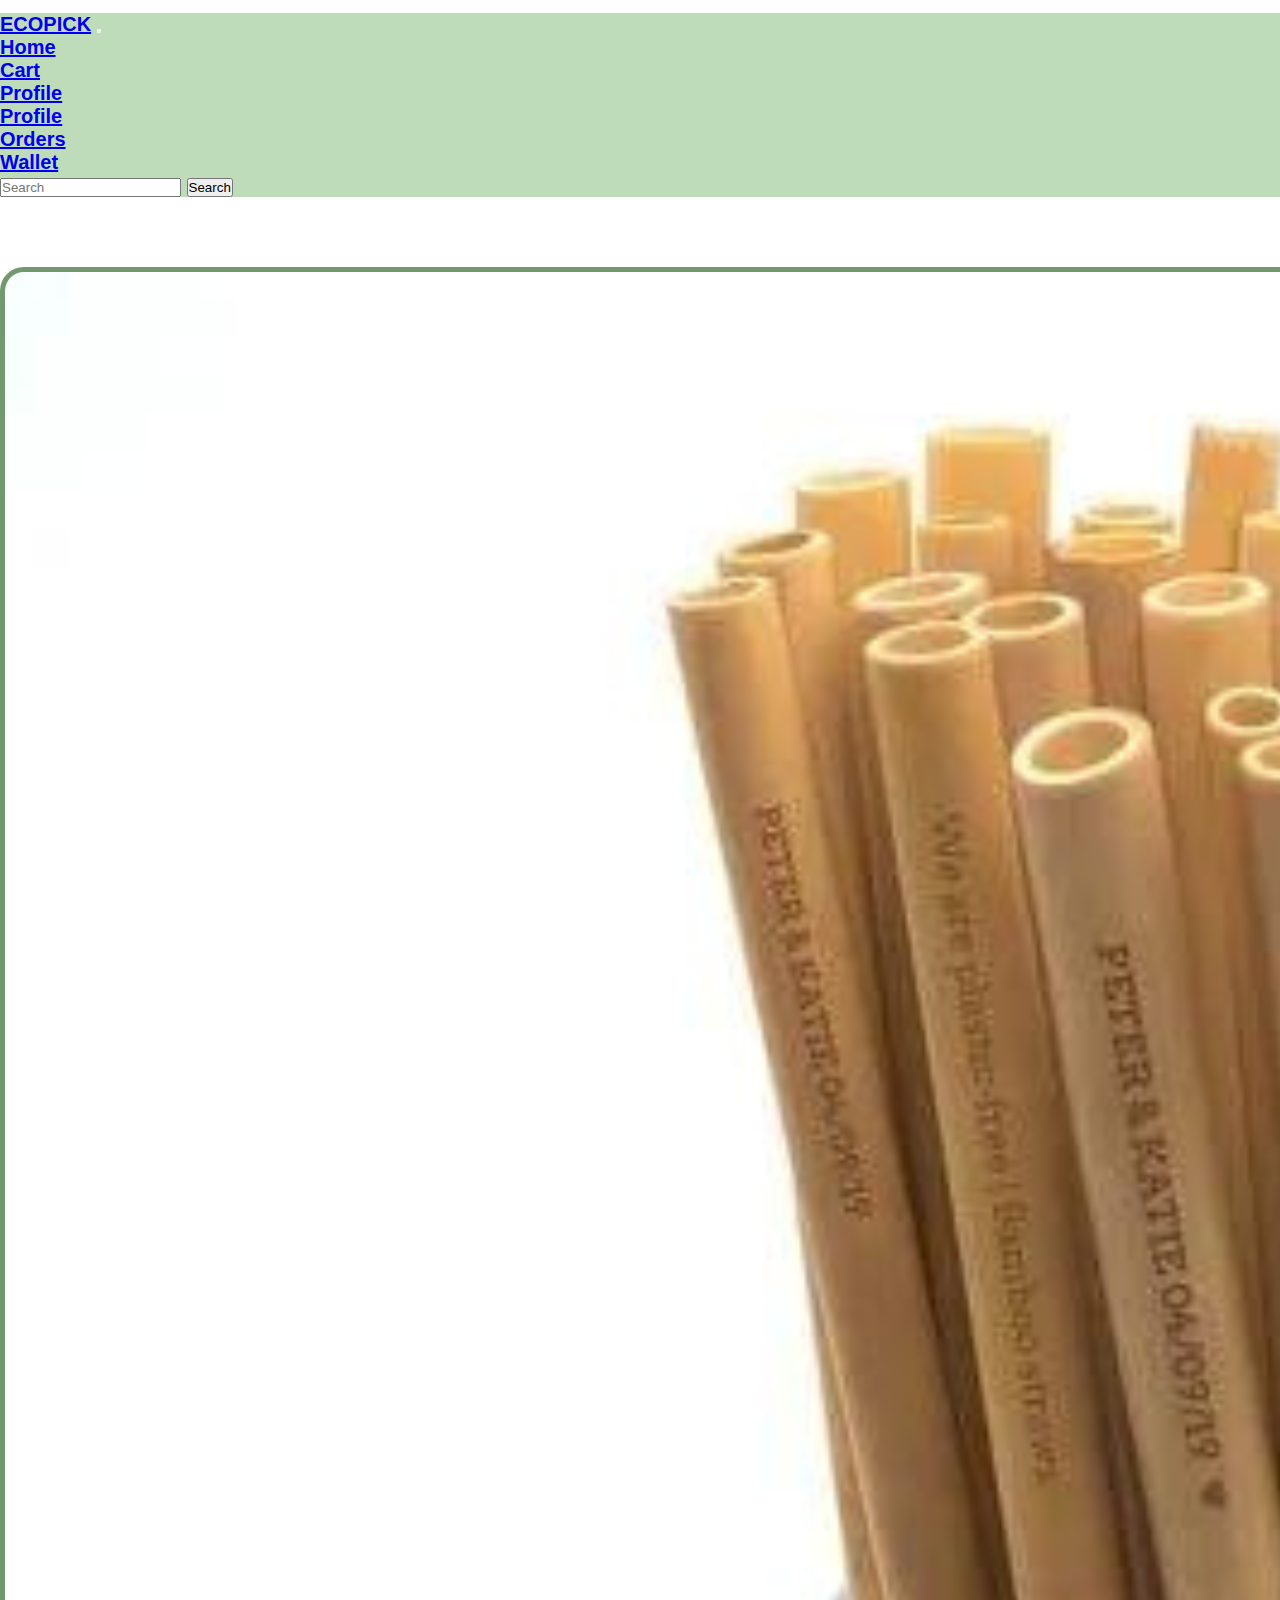
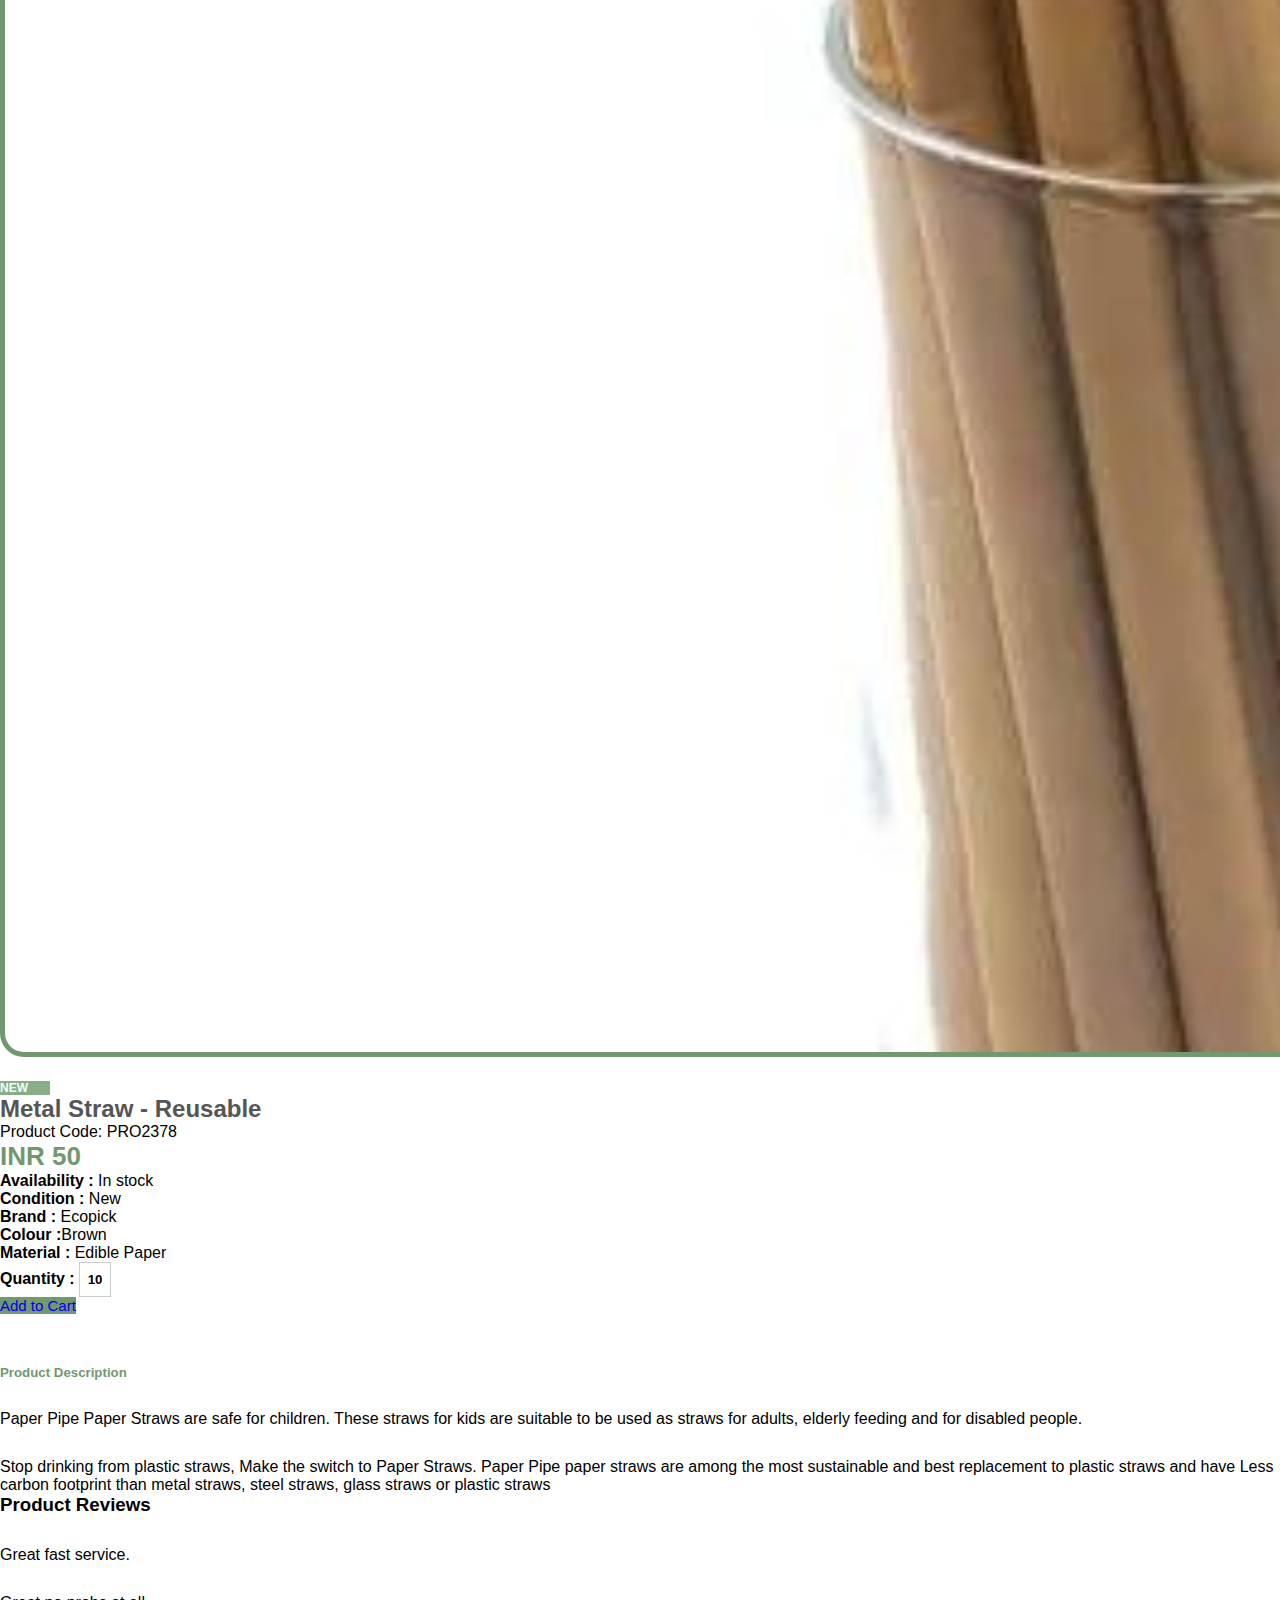
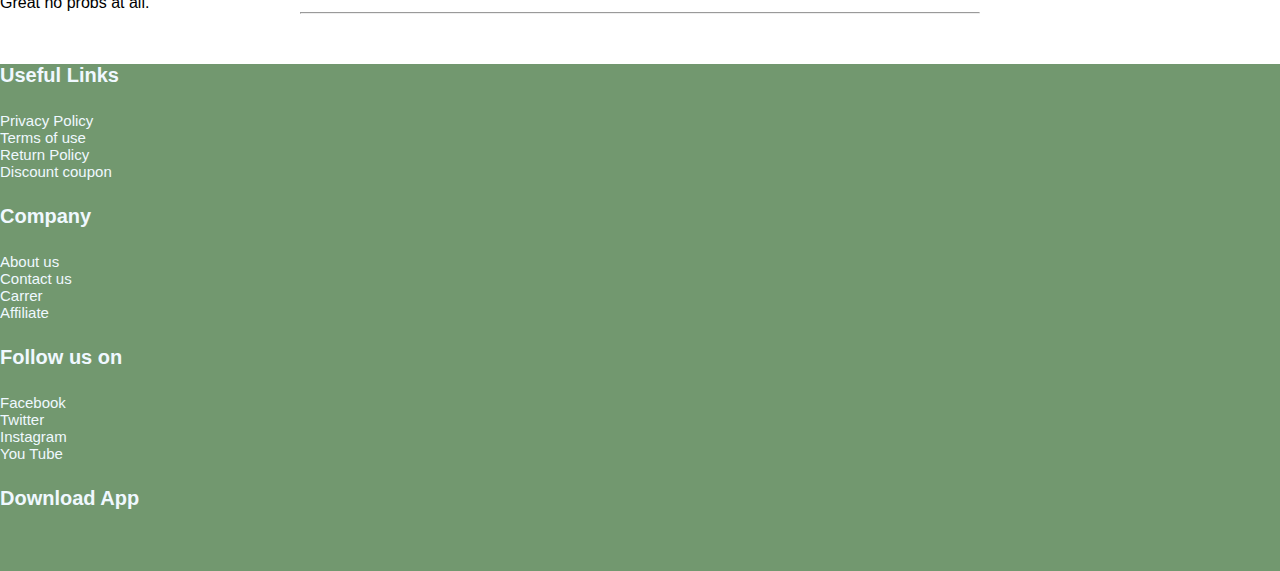
<file: product2.html>
<!DOCTYPE html>
<html lang="en">
<head>
    <meta charset="UTF-8">
    <meta name="viewport" content="width=device-width, initial-scale=1.0">
    <title>EcoPick</title>
    <link rel="stylesheet" href="style.css">
    <link href="https://cdn.jsdelivr.net/npm/bootstrap@5.3.2/dist/css/bootstrap.min.css" rel="stylesheet" integrity="sha384-T3c6CoIi6uLrA9TneNEoa7RxnatzjcDSCmG1MXxSR1GAsXEV/Dwwykc2MPK8M2HN" crossorigin="anonymous">
    <link rel="stylesheet" href="https://cdnjs.cloudflare.com/ajax/libs/font-awesome/6.4.2/css/all.min.css" integrity="sha512-z3gLpd7yknf1YoNbCzqRKc4qyor8gaKU1qmn+CShxbuBusANI9QpRohGBreCFkKxLhei6S9CQXFEbbKuqLg0DA==" crossorigin="anonymous" referrerpolicy="no-referrer" />
</head>
<body>
    <meta name="viewport" content="width=device-width, initial-scale=1.0">
    <script src="https://cdn.jsdelivr.net/npm/bootstrap@5.3.2/dist/js/bootstrap.bundle.min.js" integrity="sha384-C6RzsynM9kWDrMNeT87bh95OGNyZPhcTNXj1NW7RuBCsyN/o0jlpcV8Qyq46cDfL" crossorigin="anonymous"></script> 
    <nav class="navbar navbar-expand-lg" style="background-color: #bfdcba;">
        <div class="container-fluid">
          <a class="navbar-brand" href="index.html">ECOPICK</a>
          <button class="navbar-toggler" type="button" data-bs-toggle="collapse" data-bs-target="#navbarSupportedContent" aria-controls="navbarSupportedContent" aria-expanded="false" aria-label="Toggle navigation">
            <span class="navbar-toggler-icon"></span>
          </button>
          <div class="collapse navbar-collapse" id="navbarSupportedContent">
            <ul class="navbar-nav me-auto mb-2 mb-lg-0">
              <li class="nav-item">
                <a class="nav-link active" aria-current="page" href="index.html">Home</a>
              </li>
              <li class="nav-item">
                <a class="nav-link" href="cart.html"><i class="fa-solid fa-cart-shopping"></i>Cart</a>
              </li>
              <li class="nav-item dropdown">
                <a class="nav-link dropdown-toggle" href="profile.html" role="button" data-bs-toggle="dropdown" aria-expanded="false"><i class="fa-solid fa-user"></i>
                  Profile
                </a>
                <ul class="dropdown-menu">
                <li><a class="dropdown-item" href="profile.html">Profile</a></li>
                <li><a class="dropdown-item" href="#">Orders</a></li>
                <li><a class="dropdown-item" href="#">Wallet</a></li>
                </ul>
              </li>
            </ul>
            <form class="d-flex" role="search">
              <input class="form-control me-2" type="search" placeholder="Search" aria-label="Search">
              <button class="btn btn-outline-success" type="submit">Search</button>
            </form>
          </div>
        </div>
      </nav>
      <!-----------product--------->
      <section class="products-details">
        <div class="container">
            <div class="row">
                <div class="col-md-5">
                    <img src="img2/2.png" class="d-block w-100">
                </div>
                <div class="col-md-7">
                    <p class="new-arrival text-center">NEW</p>
                        <h2> Metal Straw - Reusable</h2>
                        <p> Product Code: PRO2378</p>
                        <div class="star">
                            <i class="fa fa-star"></i>
                            <i class="fa fa-star"></i>
                            <i class="fa fa-star"></i>
                            <i class="fa fa-star-half-o"></i>
                        </div>
                        <p class="price">INR <i class="fa-solid fa-indian-rupee-sign"></i><b>50</b></p>
                        <p><b>Availability : </b>In stock</p>
                        <p><b>Condition : </b>New</p>
                        <p><b>Brand : </b> Ecopick</p>
                        <p><b>Colour :</b>Brown</p>
                        <p><b>Material : </b>Edible Paper</p>
                        <p><label><b>Quantity : </b></label> <input type="text" value="10"> </p>
                        <p><button type="button" class="btn btn-primary"><a href="cart.html" style="text-decoration:none">Add to Cart</a></button></p>
                    </div>
                </div>
            </div>
        </div>
      </section>
      <!--------product description---------->
      <section class="product-description">
        <div class="container">
          <h5><b>Product Description</b></h5>
          <P>Paper Pipe Paper Straws are safe for children. These straws for kids are suitable to be used as straws for adults, elderly feeding and for disabled people. 
          </P>
          <p> Stop drinking from plastic straws, Make the switch to Paper Straws. Paper Pipe paper straws are among the most sustainable and best replacement to plastic straws and have Less carbon footprint than metal straws, steel straws, glass straws or plastic straws </p>
          <H3><B>Product Reviews</B></H3>
          <p>Great fast service.</p>
          <div class="star">
            <i class="fa fa-star"></i>
            <i class="fa fa-star"></i>
            <i class="fa fa-star"></i>
            <i class="fa fa-star"></i>
            <i class="fa fa-star-half-o"></i>
        </div>
          <p>Great no probs at all.</p>
          <div class="star">
            <i class="fa fa-star"></i>
            <i class="fa fa-star"></i>
            <i class="fa fa-star"></i>
            <i class="fa fa-star-half-o"></i>
        </div>
      <hr>
      </section>
      <!--------footer--------->
      <section class="footer">
        <div class="container">
          <div class="row">
            <div class="col-md-3">
              <h1>Useful Links</h1>
              <p>Privacy Policy</p>
              <p>Terms of use</p>
              <p>Return Policy</p>
              <p>Discount coupon</p>
            </div>
            <div class="col-md-3">
              <h1>Company</h1>
              <p>About us</p>
              <p>Contact us</p>
              <p>Carrer</p>
              <p>Affiliate</p>
            </div>
            <div class="col-md-3">
              <h1>Follow us on</h1>
              <p>Facebook</p>
              <p>Twitter</p>
              <p>Instagram</p>
              <p>You Tube</p>
            </div>
            <div class="col-md-3">
              <h1>Download App</h1>
              <i class="fa-brands fa-apple fa-2xl" style="color: #ffffff;"></i>
              <br>
              <br>
              <i class="fa-brands fa-android fa-2xl" style="color: #ffffff;"></i>
            </div>
          </div>
        </div>
      </section>
</body>
</html>
</file>
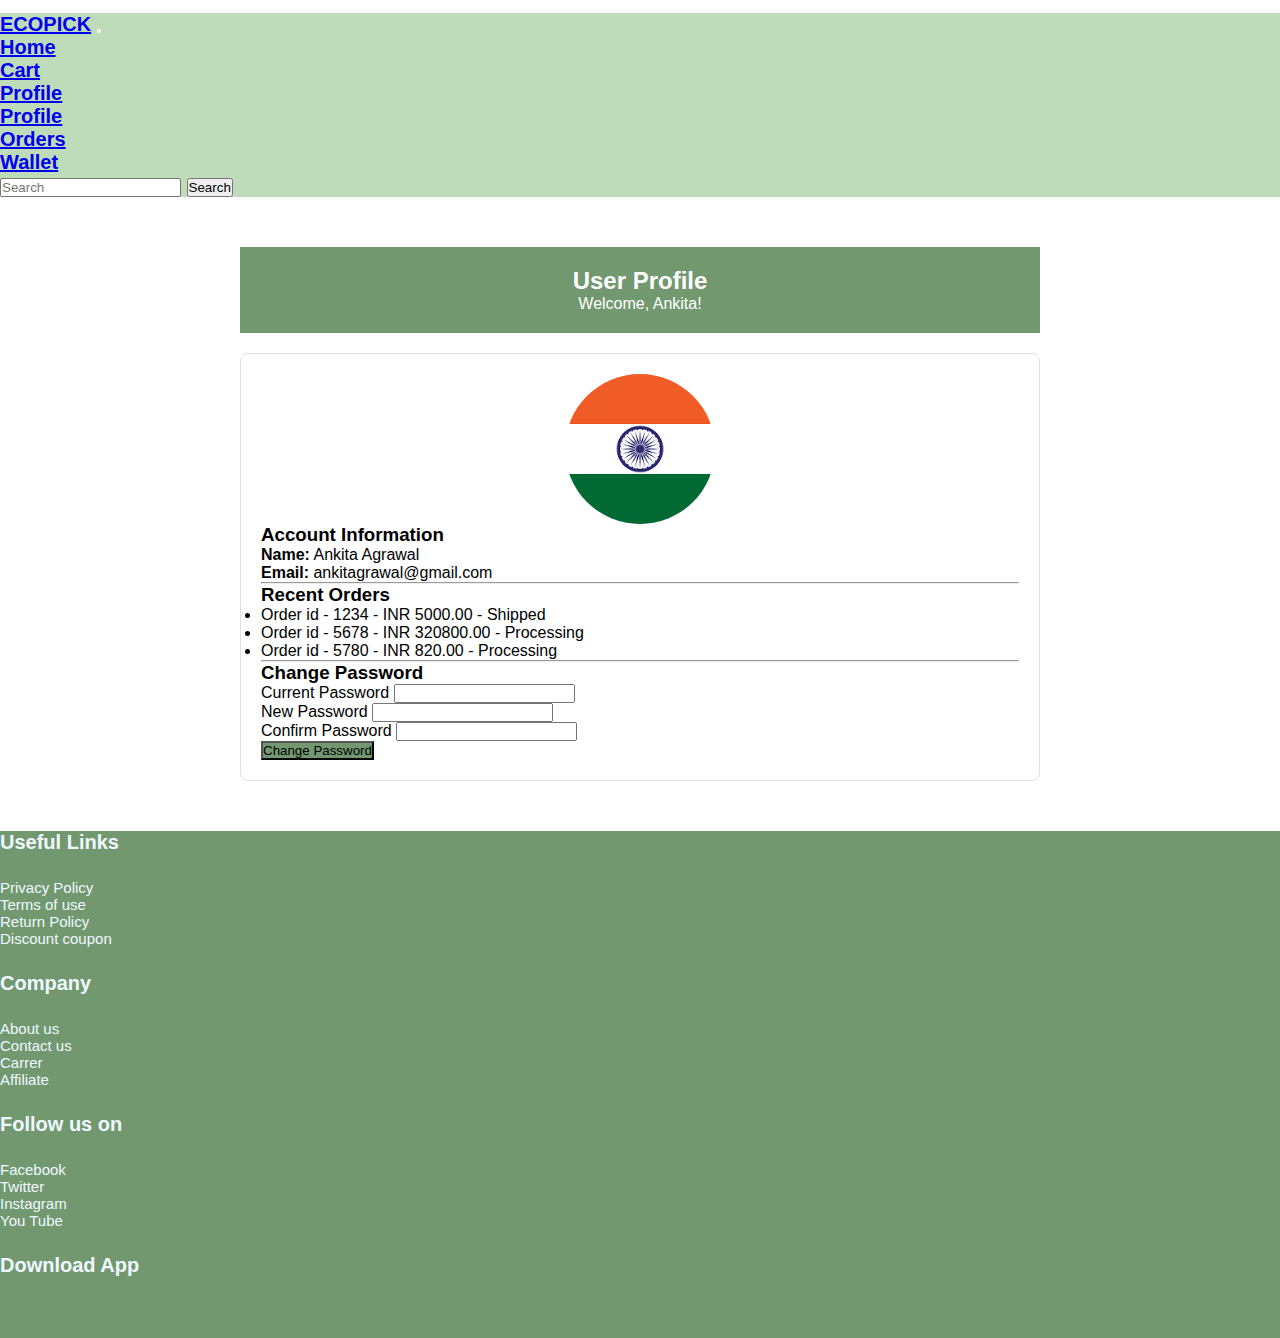
<file: profile.html>
<!DOCTYPE html>
<html lang="en">
<head>
    <meta charset="UTF-8">
    <meta name="viewport" content="width=device-width, initial-scale=1.0">
    <title>EcoPick</title>
    <link rel="stylesheet" href="style.css">
    <link href="https://cdn.jsdelivr.net/npm/bootstrap@5.3.2/dist/css/bootstrap.min.css" rel="stylesheet" integrity="sha384-T3c6CoIi6uLrA9TneNEoa7RxnatzjcDSCmG1MXxSR1GAsXEV/Dwwykc2MPK8M2HN" crossorigin="anonymous">
    <link rel="stylesheet" href="https://cdnjs.cloudflare.com/ajax/libs/font-awesome/6.4.2/css/all.min.css" integrity="sha512-z3gLpd7yknf1YoNbCzqRKc4qyor8gaKU1qmn+CShxbuBusANI9QpRohGBreCFkKxLhei6S9CQXFEbbKuqLg0DA==" crossorigin="anonymous" referrerpolicy="no-referrer" />
</head>
<body>
    <meta name="viewport" content="width=device-width, initial-scale=1.0">
    <script src="https://cdn.jsdelivr.net/npm/bootstrap@5.3.2/dist/js/bootstrap.bundle.min.js" integrity="sha384-C6RzsynM9kWDrMNeT87bh95OGNyZPhcTNXj1NW7RuBCsyN/o0jlpcV8Qyq46cDfL" crossorigin="anonymous"></script> 
    <nav class="navbar navbar-expand-lg" style="background-color: #bfdcba;">
        <div class="container-fluid">
          <a class="navbar-brand" href="index.html">ECOPICK</a>
          <button class="navbar-toggler" type="button" data-bs-toggle="collapse" data-bs-target="#navbarSupportedContent" aria-controls="navbarSupportedContent" aria-expanded="false" aria-label="Toggle navigation">
            <span class="navbar-toggler-icon"></span>
          </button>
          <div class="collapse navbar-collapse" id="navbarSupportedContent">
            <ul class="navbar-nav me-auto mb-2 mb-lg-0">
              <li class="nav-item">
                <a class="nav-link active" aria-current="page" href="index.html">Home</a>
              </li>
              <li class="nav-item">
                <a class="nav-link" href="cart.html"><i class="fa-solid fa-cart-shopping"></i>Cart</a>
              </li>
              <li class="nav-item dropdown">
                <a class="nav-link dropdown-toggle" href="#" role="button" data-bs-toggle="dropdown" aria-expanded="false"><i class="fa-solid fa-user"></i>
                  Profile
                </a>
                <ul class="dropdown-menu">
                <li><a class="dropdown-item" href="#">Profile</a></li>
                <li><a class="dropdown-item" href="#">Orders</a></li>
                <li><a class="dropdown-item" href="#">Wallet</a></li>
                </ul>
              </li>
            </ul>
            <form class="d-flex" role="search">
              <input class="form-control me-2" type="search" placeholder="Search" aria-label="Search">
              <button class="btn btn-outline-success" type="submit">Search</button>
            </form>
          </div>
        </div>
      </nav>
       <!------profile------>
       <div class="profile-container">
        <div class="profile-header">
          <h2>User Profile</h2>
          <p>Welcome, Ankita!</p>
        </div>
      
        <div class="profile-body">
          <div class="profile-picture">
            <!-- Replace the image source with the user's profile picture -->
            <img src="img/india.png" alt="Profile Picture">
          </div>
      
          <h3 class="mt-3">Account Information</h3>
          <p><strong>Name:</strong> Ankita Agrawal</p>
          <p><strong>Email:</strong> ankitagrawal@gmail.com</p>
      
          <hr>
      
          <h3>Recent Orders</h3>
          <ul>
            <li>Order id - 1234 - INR 5000.00 - Shipped</li>
            <li>Order id - 5678 - INR 320800.00 - Processing</li>
            <li>Order id - 5780 - INR 820.00 - Processing</li>
          </ul>
      
          <hr>
      
          <h3>Change Password</h3>
          <form>
            <div class="form-group">
              <label for="currentPassword">Current Password</label>
              <input type="password" class="form-control" id="currentPassword" required>
            </div>
            <div class="form-group">
              <label for="newPassword">New Password</label>
              <input type="password" class="form-control" id="newPassword" required>
            </div>
            <div class="form-group">
              <label for="confirmPassword">Confirm Password</label>
              <input type="password" class="form-control" id="confirmPassword" required>
            </div>
                <button type="submit" class="btn" style="background-color: #72986f">Change Password</button>    
          </form>
        </div>
      </div>
       <!--------footer--------->
       <section class="footer">
        <div class="container">
          <div class="row">
            <div class="col-md-3">
              <h1>Useful Links</h1>
              <p>Privacy Policy</p>
              <p>Terms of use</p>
              <p>Return Policy</p>
              <p>Discount coupon</p>
            </div>
            <div class="col-md-3">
              <h1>Company</h1>
              <p>About us</p>
              <p>Contact us</p>
              <p>Carrer</p>
              <p>Affiliate</p>
            </div>
            <div class="col-md-3">
              <h1>Follow us on</h1>
              <p>Facebook</p>
              <p>Twitter</p>
              <p>Instagram</p>
              <p>You Tube</p>
            </div>
            <div class="col-md-3">
              <h1>Download App</h1>
              <i class="fa-brands fa-apple fa-2xl" style="color: #ffffff;"></i>
              <br>
              <br>
              <i class="fa-brands fa-android fa-2xl" style="color: #ffffff;"></i>
            </div>
          </div>
        </div>
      </section>
</body>
</html>
</file>
<file: style.css>
*{
    margin: 0;
    padding: 0;
    font-family: Arial, Helvetica, sans-serif;
}
.navbar{
    font-weight: bold;
    font-size: 20px;
}
.navbar text{
    color: #72986f;
}

.container-fluid H1{
  text-align: center;
  color: darkgray ;
}
.container-fluid{
    margin-top: 1%
}
.star{
    color: gold;
}

.products{
    margin: 50px 0;
    padding-top: 0%;
    padding-bottom: 3%;
    padding-left: 5%;
    padding-right: 5%;
    
}
.products img{
    width: 100%;
    height: 80%;
    border-radius: 1%;
    background-color: #a0c09e;
    padding:  5px 5px;
    transition: 1s;
    cursor: pointer;
}

.products img:hover
{
    transform: scale(1.1);
}

/* ---------------website feature-----------*/
.website-features
{
    margin: 60px 0;
}
.feature-box{
    padding-top: 20px;
}
.feature-text{
    float: right;
    width: 80%;
    padding-left: 0%;
    margin-left: 0%;
}
.website-features img{
    width: 20%;
}
/*---------footer--------*/
.footer
{
    margin-top: 50px;
    background-color: #72986f;
    color: aliceblue;
}
.footer h1{
    font-size: 20px;
    margin: 25px 0;
}

.footer p{
    font-size: 15px;
}
/*--------Product details--------*/

.products-details{
   margin-top: 70px;
}

.new-arrival{
    background: #89ae86;
    width: 50px;
    color: azure;
    font-size: 12px;
    font-weight: bold;
    margin-top: 20px;
}

.products-details .price{
    color: #72986f;
    font-size: 26px;
    font-weight: bold;
}
.col-md-7 h2{
    color: #555;
}
.products-details .fa{
    color: gold;
}
.products-details input{
    border: 1px solid #ccc;
    font-weight: bold;
    height: 33px;
    text-align: center;
    width: 30px;

}
.products-details img{
    border-radius: 1%;
    background-color: #72986f;
    padding:  5px 5px;
}

.products-details .btn-primary
{
    background-color: #72986f !important;
    color: white;
    font-size: 15px;
    margin-left: 0px;
    border: none;
    box-shadow: none !important;
}

/*--------------*/

.product-description h5{
    margin-top: 50px;
    color: #72986f;
}

.product-description p{
    margin-top: 30px;
}

.product-description hr{
    margin-bottom: 50px;
    margin-left: 300px;
    margin-right: 300px;
}

/*--------------Cart items-----------*/

.cart-page{
    margin: 80px auto;
}

table{
    width: 100%;
    border-collapse: collapse;
}

.cart-info{
    display: flex;
    flex-wrap: wrap;
}
th{
    text-align: left;
    padding: 5px;
    color: #fff;
    background: #72986f;
    font-weight: normal;
}
td{
    padding: 10px 5px;
}
td input{
    width: 40px;
    height: 30px;
    padding: 5px;
}

td a{
    color: #72986f;
    font-size: 12px;
}
td img{
    width: 100px;
    height: 100px;
    margin-right: 10px;
}

.total-price{
    display: flex;
    justify-content: flex-end;
}
.total-price table{
    border-top: 3px solid #72986f;
    width: 100%;
    max-width: 400px;
}
td:last-child{
  text-align: right;
}
th:last-child{
    text-align: right;
}
/*-------------profile----*/
.profile-container {
    max-width: 800px;
    margin: 50px auto;
  }

  .profile-header {
    background-color: #72986f;
    color: #fff;
    padding: 20px;
    text-align: center;
  }

  .profile-picture {
    width: 150px;
    height: 150px;
    border-radius: 50%;
    overflow: hidden;
    margin: 0 auto;
  }

  .profile-picture img {
    width: 100%;
    height: 100%;
    object-fit: cover;
  }

  .profile-body {
    background-color: #fff;
    padding: 20px;
    border: 1px solid #dee2e6;
    border-radius: 8px;
    margin-top: 20px;
  }
.form-group .bt{
    margin-top: 10px;
}
/*-----slider---*/
</file>
